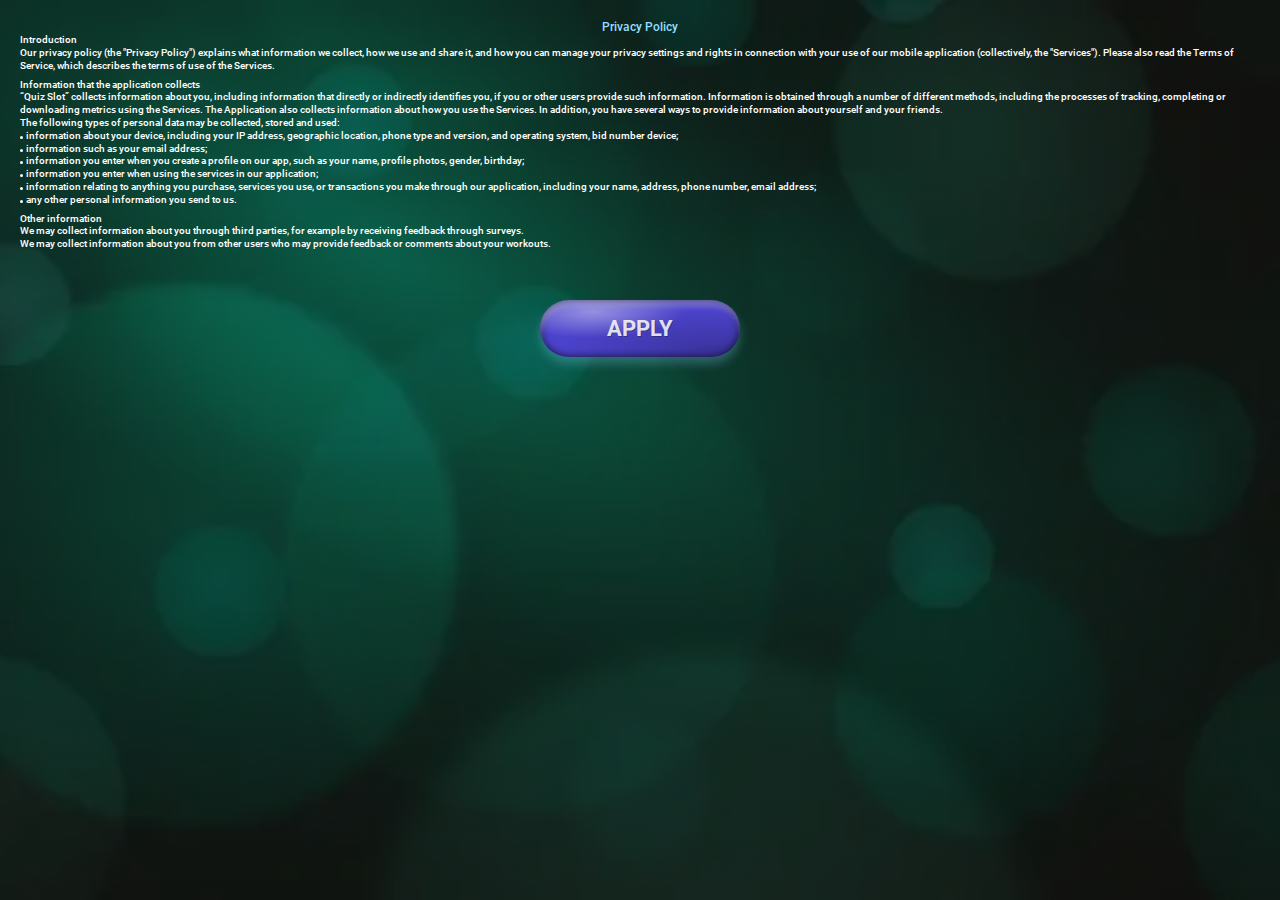
<file: index.html>
<!DOCTYPE html>
<html lang="ru">

<head>
	<title>Quiz Slot</title>
	<meta charset="UTF-8">
	<meta name="format-detection" content="telephone=no">
	<!-- <style>body{opacity: 0;}</style> -->
	<link rel="stylesheet" href="css/style.min.css?_v=20220322151805">
	<link rel="shortcut icon" href="favicon.ico">
	<!-- <meta name="robots" content="noindex, nofollow"> -->
	<meta name="viewport" content="width=device-width, initial-scale=1.0">
</head>

<body>
	<div class="preloader">
		<div class="preloader__acces acces-preloader">
			<div class="acces-preloader__title">
				Privacy Policy
			</div>
			<div class="acces-preloader__text text-pre">
				Introduction <br>
				Our privacy policy (the "Privacy Policy") explains what information we collect, how we use and share it,
				and how you can manage your privacy settings and rights in connection with your use of our mobile
				application (collectively, the "Services"). Please also read the Terms of Service, which describes the
				terms of use of the Services.
			</div>

			<div class="acces-preloader__text text-pre">
				Information that the application collects <br>
				“Quiz Slot” collects information about you, including information that directly or indirectly identifies
				you, if you or other users provide such information. Information is obtained through a number of
				different methods, including the processes of tracking, completing or downloading metrics using the
				Services. The Application also collects information about how you use the Services. In addition, you have
				several ways to provide information about yourself and your friends.
				<ul class="preloader__list">
					<li class="preloader__text text-pre text-pre_list-main">The following types of personal data may be
						collected, stored and used:</li>
					<li class="preloader__text text-pre text-pre_list">information about your device, including your IP
						address, geographic location, phone type and version,
						and operating system, bid number device;</li>
					<li class="preloader__text text-pre text-pre_list">information such as your email address;</li>
					<li class="preloader__text text-pre text-pre_list">information you enter when you create a profile on
						our app, such as your name, profile photos, gender, birthday;</li>
					<li class="preloader__text text-pre text-pre_list">information you enter when using the services in
						our application; </li>
					<li class="preloader__text text-pre text-pre_list">information relating to anything you purchase,
						services you use, or transactions you make through our application, including your name, address,
						phone number, email address;</li>
					<li class="preloader__text text-pre text-pre_list">any other personal information you send to us.</li>
				</ul>
			</div>

			<div class="acces-preloader__text text-pre">
				Other information <br>
				We may collect information about you through third parties, for example by receiving feedback through
				surveys. <br>
				We may collect information about you from other users who may provide feedback or comments about your
				workouts.
			</div>
			<button type="button" class="acces-preloader__button button">
				<p>Apply</p>
			</button>
		</div>
	</div>
	<div class="name">
		<div class="name__body">
			<div class="name__item">
				<div class="name__title">Millionaire Winner&rsquo;s</div>
				<input placeholder="Enter Your Name" type="text" class="name__input">
				<button type="button" class="name__button button button_red">
					<p>Apply</p>
				</button>
			</div>
		</div>
	</div>
	<div class="wrapper">
		<div class="wrapper__header header">
			<div class="header__count">
				<span></span>
				<span></span>
				<span class="header__money">8000$</span>
			</div>
			<div class="header__player">
				<div class="header__icon">
					<img src="img/icons/icon-user.svg" alt="Icon">
				</div>
				<div class="header__player-name">
					Player#1
				</div>
			</div>
		</div>
		<div class="wrapper__buttons">
			<a href="game.html" class="wrapper__button button button_red">
				<p>PLAY</p>
			</a>
			<a href="bonus.html" class="wrapper__button button">
				<p>extra game</p>
			</a>
		</div>
	</div>
	<script src="js/app.min.js?_v=20220322151805"></script>
</body>

</html>
</file>
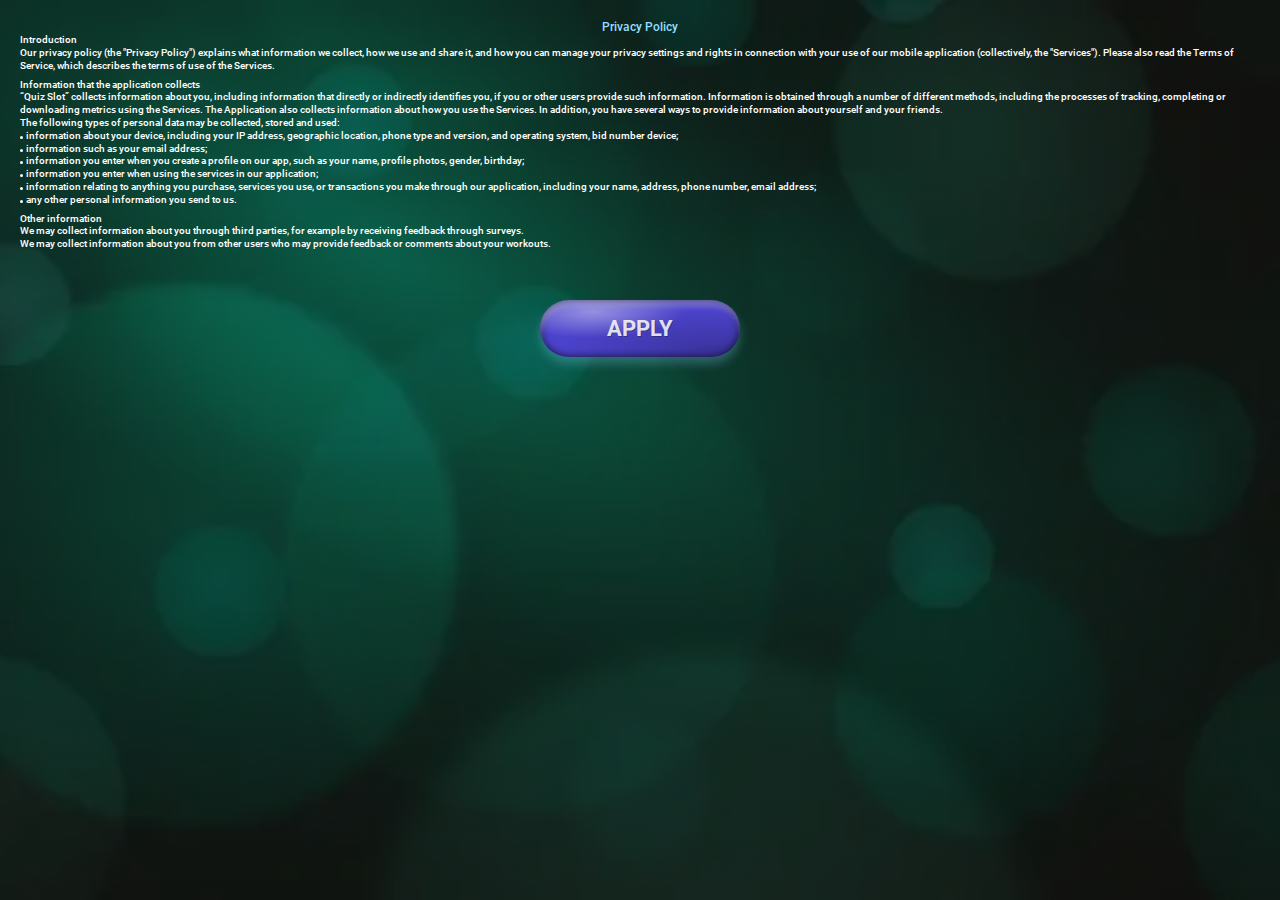
<file: bonus.html>
<!DOCTYPE html>
<html lang="ru">

<head>
	<title>Quiz Slot - Extra game</title>
	<meta charset="UTF-8">
	<meta name="format-detection" content="telephone=no">
	<!-- <style>body{opacity: 0;}</style> -->
	<link rel="stylesheet" href="css/style.min.css?_v=20220322154411">
	<link rel="shortcut icon" href="favicon.ico">
	<!-- <meta name="robots" content="noindex, nofollow"> -->
	<meta name="viewport" content="width=device-width, initial-scale=1.0">
</head>

<body>
	<div class="preloader">
		<div class="preloader__acces acces-preloader">
			<div class="acces-preloader__title">
				Privacy Policy
			</div>
			<div class="acces-preloader__text text-pre">
				Introduction <br>
				Our privacy policy (the "Privacy Policy") explains what information we collect, how we use and share it,
				and how you can manage your privacy settings and rights in connection with your use of our mobile
				application (collectively, the "Services"). Please also read the Terms of Service, which describes the
				terms of use of the Services.
			</div>

			<div class="acces-preloader__text text-pre">
				Information that the application collects <br>
				“Quiz Slot” collects information about you, including information that directly or indirectly identifies
				you, if you or other users provide such information. Information is obtained through a number of
				different methods, including the processes of tracking, completing or downloading metrics using the
				Services. The Application also collects information about how you use the Services. In addition, you have
				several ways to provide information about yourself and your friends.
				<ul class="preloader__list">
					<li class="preloader__text text-pre text-pre_list-main">The following types of personal data may be
						collected, stored and used:</li>
					<li class="preloader__text text-pre text-pre_list">information about your device, including your IP
						address, geographic location, phone type and version,
						and operating system, bid number device;</li>
					<li class="preloader__text text-pre text-pre_list">information such as your email address;</li>
					<li class="preloader__text text-pre text-pre_list">information you enter when you create a profile on
						our app, such as your name, profile photos, gender, birthday;</li>
					<li class="preloader__text text-pre text-pre_list">information you enter when using the services in
						our application; </li>
					<li class="preloader__text text-pre text-pre_list">information relating to anything you purchase,
						services you use, or transactions you make through our application, including your name, address,
						phone number, email address;</li>
					<li class="preloader__text text-pre text-pre_list">any other personal information you send to us.</li>
				</ul>
			</div>

			<div class="acces-preloader__text text-pre">
				Other information <br>
				We may collect information about you through third parties, for example by receiving feedback through
				surveys. <br>
				We may collect information about you from other users who may provide feedback or comments about your
				workouts.
			</div>
			<button type="button" class="acces-preloader__button button">
				<p>Apply</p>
			</button>
		</div>
	</div>
	<div class="wrapper">
		<div class="wrapper__header header">
			<a href="index.html" class="header__button button button_home">
				<p>quit</p>
			</a>
			<div class="header__count">
				<span></span>
				<span></span>
				<span class="header__money">8000$</span>

			</div>
			<div class="header__player">
				<div class="header__icon">
					<img src="img/icons/icon-user.svg" alt="Icon">
				</div>
				<div class="header__player-name">
					Player#1
				</div>
			</div>
		</div>
		<div class="wrapper__bonus bonus">
			<div class="bonus__body">
				<div class="bonus__title">
					<img src="img/icons/logo.svg" alt="Logo">
				</div>

				<div class="bonus__box">
					<div class="bonus__box-body">
						<div class="bonus__image-box">
							<img src="img/bonus/box.svg" alt="Image">
						</div>
						<div class="bonus__image-box-face">
							<img src="img/bonus/box-face.svg" alt="Image">
						</div>
						<div class="bonus__balls">
							<div class="bonus__ball bonus__ball_zero">
								<img src="img/bonus/ball-0.svg" alt="Image">
							</div>
							<div class="bonus__ball bonus__ball_three">
								<img src="img/bonus/ball-3.svg" alt="Image">
							</div>
							<div class="bonus__ball bonus__ball_double-three">
								<img src="img/bonus/ball-33.svg" alt="Image">
							</div>
							<div class="bonus__ball bonus__ball_five">
								<img src="img/bonus/ball-5.svg" alt="Image">
							</div>
							<div class="bonus__ball bonus__ball_six">
								<img src="img/bonus/ball-6.svg" alt="Image">
							</div>
							<div class="bonus__ball bonus__ball_seven">
								<img src="img/bonus/ball-7.svg" alt="Image">
							</div>
							<div class="bonus__ball bonus__ball_nine">
								<img src="img/bonus/ball-9.svg" alt="Image">
							</div>
						</div>
					</div>
					<div class="bonus__prize">
						<div class="bonus__image-prize">
							<picture><source srcset="img/bonus/bonus-ball.webp" type="image/webp"><img src="img/bonus/bonus-ball.png" alt="Image"></picture>
						</div>
						<div class="bonus__count-prize title-bonus">
							bonus +500$
						</div>
					</div>
				</div>
				<button type="button" class="bonus__arrow">
					<img src="img/bonus/arrow.svg" alt="Icon">
				</button>
			</div>
		</div>
	</div>
	<script src="js/app.min.js?_v=20220322154411"></script>
</body>

</html>
</file>
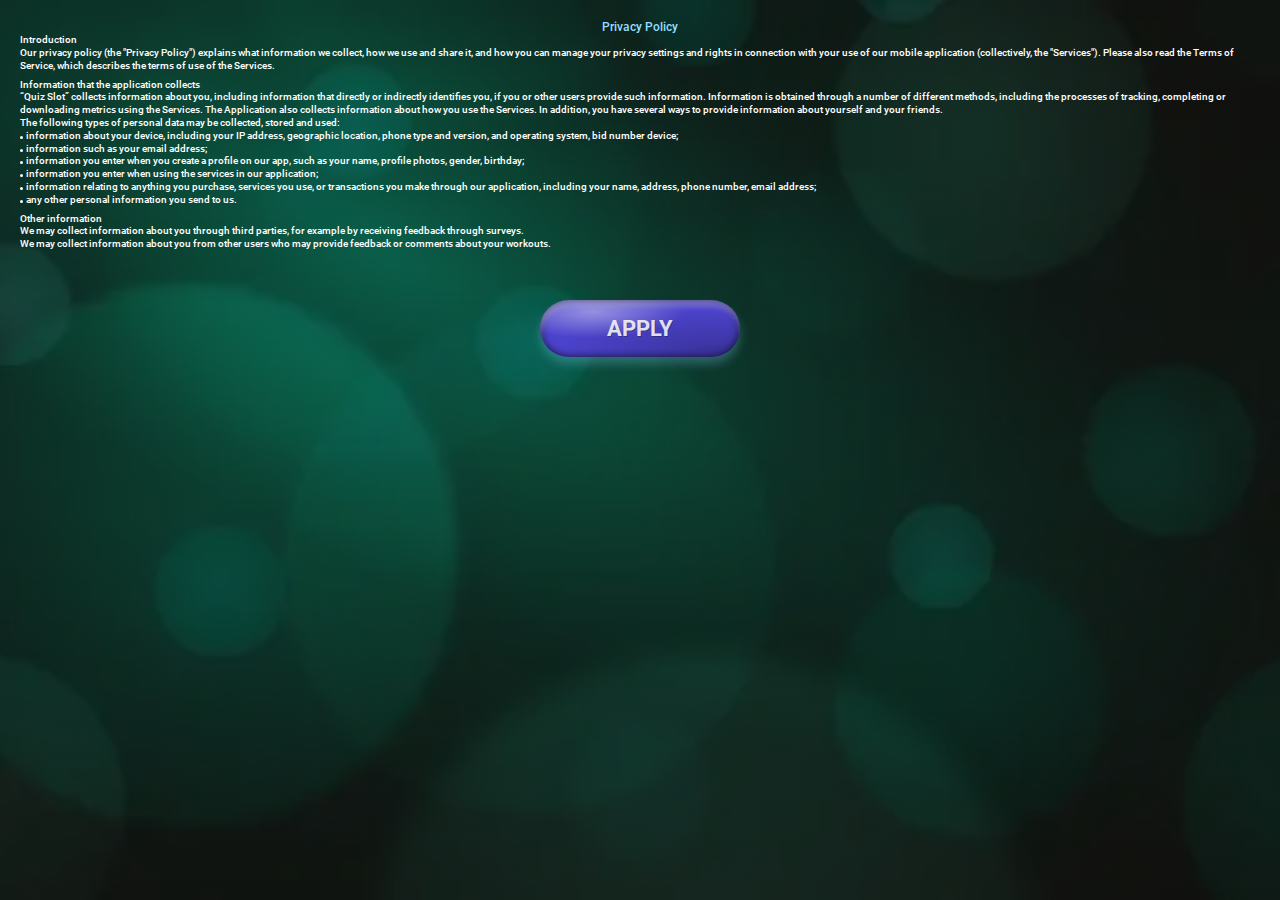
<file: game.html>
<!DOCTYPE html>
<html lang="ru">

<head>
	<title>Quiz Slot - Game</title>
	<meta charset="UTF-8">
	<meta name="format-detection" content="telephone=no">
	<!-- <style>body{opacity: 0;}</style> -->
	<link rel="stylesheet" href="css/style.min.css?_v=20220322151805">
	<link rel="shortcut icon" href="favicon.ico">
	<!-- <meta name="robots" content="noindex, nofollow"> -->
	<meta name="viewport" content="width=device-width, initial-scale=1.0">
</head>

<body>
	<div class="preloader">
		<div class="preloader__acces acces-preloader">
			<div class="acces-preloader__title">
				Privacy Policy
			</div>
			<div class="acces-preloader__text text-pre">
				Introduction <br>
				Our privacy policy (the "Privacy Policy") explains what information we collect, how we use and share it,
				and how you can manage your privacy settings and rights in connection with your use of our mobile
				application (collectively, the "Services"). Please also read the Terms of Service, which describes the
				terms of use of the Services.
			</div>

			<div class="acces-preloader__text text-pre">
				Information that the application collects <br>
				“Quiz Slot” collects information about you, including information that directly or indirectly identifies
				you, if you or other users provide such information. Information is obtained through a number of
				different methods, including the processes of tracking, completing or downloading metrics using the
				Services. The Application also collects information about how you use the Services. In addition, you have
				several ways to provide information about yourself and your friends.
				<ul class="preloader__list">
					<li class="preloader__text text-pre text-pre_list-main">The following types of personal data may be
						collected, stored and used:</li>
					<li class="preloader__text text-pre text-pre_list">information about your device, including your IP
						address, geographic location, phone type and version,
						and operating system, bid number device;</li>
					<li class="preloader__text text-pre text-pre_list">information such as your email address;</li>
					<li class="preloader__text text-pre text-pre_list">information you enter when you create a profile on
						our app, such as your name, profile photos, gender, birthday;</li>
					<li class="preloader__text text-pre text-pre_list">information you enter when using the services in
						our application; </li>
					<li class="preloader__text text-pre text-pre_list">information relating to anything you purchase,
						services you use, or transactions you make through our application, including your name, address,
						phone number, email address;</li>
					<li class="preloader__text text-pre text-pre_list">any other personal information you send to us.</li>
				</ul>
			</div>

			<div class="acces-preloader__text text-pre">
				Other information <br>
				We may collect information about you through third parties, for example by receiving feedback through
				surveys. <br>
				We may collect information about you from other users who may provide feedback or comments about your
				workouts.
			</div>
			<button type="button" class="acces-preloader__button button">
				<p>Apply</p>
			</button>
		</div>
	</div>
	<div class="wrapper">
		<div class="wrapper__loose loose">
			<div class="loose__body">
				<div class="loose__text">You loose!</div>
				<a href="game.html" class="loose__button button button_red">
					<p>Play again</p>
				</a>
			</div>
		</div>
		<div class="wrapper__play play">
			<div class="play__body">
				<div class="play__text">CONGRATULATIONS!</div>
				<div class="play__text">You win 1.000.000$!</div>
				<a href="game.html" class="play__button button button_red">
					<p>Play again</p>
				</a>
				<a href="index.html" class="play__button play__button_home button button_home">
					<p>quit</p>
				</a>
			</div>
		</div>
		<div class="wrapper__game game">
			<div class="game__header header-game">
				<a href="index.html" class="header-game__button button button_home">
					<p>quit</p>
				</a>
				<div class="header-game__actives">
					<button type="button" class="header-game__time">
						<img src="img/icons/arrows-rotate.svg" alt="Icon">
						<span class="header-game__time-closet closet"></span>
					</button>
					<button type="button" class="header-game__half">
						<p>x2</p>
						<span class="header-game__half-closet closet"></span>
					</button>
				</div>
				<div class="header-game__timer">
					<p>30</p>
				</div>
			</div>
			<div class="game__body">
				<div class="game__question"></div>
				<div class="game__answers">
					<div class="game__answer game__answer_one">
						<div class="game__icon">
							a
						</div>
						<button type="button" class="game__item  game__item_two">
							<span></span>
							<span class="game__variant game__variant-a"></span>
						</button>
					</div>
					<div class="game__answer game__answer_two">
						<div class="game__icon">
							b
						</div>
						<button type="button" class="game__item game__item_two">
							<span></span>
							<span class="game__variant game__variant-b"></span>
						</button>
					</div>
					<div class="game__answer game__answer_three">
						<div class="game__icon">
							c
						</div>
						<button type="button" class="game__item game__item_three">
							<span></span>
							<span class="game__variant game__variant-c"></span>
						</button>
					</div>
					<div class="game__answer game__answer_four">
						<div class="game__icon">
							d
						</div>
						<button type="button" class="game__item game__item_four">
							<span></span>
							<span class="game__variant game__variant-d"></span>
						</button>
					</div>
				</div>
			</div>
			<div class="game__score score">
				<div class="score__body">
					<div class="score__target score__target_one _active">
						<div class="score__number">1</div>
						<div class="score__money">8.000$</div>
					</div>
					<div class="score__target score__target_two">
						<div class="score__number">2</div>
						<div class="score__money">10.000$</div>
					</div>
					<div class="score__target score__target_three">
						<div class="score__number">3</div>
						<div class="score__money">500.000$</div>
					</div>
					<div class="score__target score__target_four">
						<div class="score__number">4</div>
						<div class="score__money">700.000$</div>
					</div>
					<div class="score__target score__target_five">
						<div class="score__number">5</div>
						<div class="score__money">1000.000$</div>
					</div>
				</div>
			</div>
		</div>
	</div>
	<script src="js/app.min.js?_v=20220322151805"></script>
</body>

</html>
</file>
<file: css/style.min.css>
@font-face{font-family:Roboto;font-display:swap;src:url(../fonts/Roboto-Black.woff2) format("woff2"),url(../fonts/Roboto-Black.woff) format("woff");font-weight:900;font-style:normal}@font-face{font-family:Roboto;font-display:swap;src:url(../fonts/Roboto-Bold.woff2) format("woff2"),url(../fonts/Roboto-Bold.woff) format("woff");font-weight:700;font-style:normal}@font-face{font-family:Roboto;font-display:swap;src:url(../fonts/Roboto-Regular.woff2) format("woff2"),url(../fonts/Roboto-Regular.woff) format("woff");font-weight:400;font-style:normal}@font-face{font-family:Roboto;font-display:swap;src:url(../fonts/Roboto-Medium.woff2) format("woff2"),url(../fonts/Roboto-Medium.woff) format("woff");font-weight:500;font-style:normal}*{padding:0;margin:0;border:0}*,:after,:before{-webkit-box-sizing:border-box;box-sizing:border-box}body,html{height:100%;min-width:320px}body{color:#000;line-height:1;font-family:Roboto;font-size:.875rem;-ms-text-size-adjust:100%;-moz-text-size-adjust:100%;-webkit-text-size-adjust:100%;-webkit-font-smoothing:antialiased;-moz-osx-font-smoothing:grayscale}button,input,textarea{font-family:Roboto;font-size:inherit}button{cursor:pointer;color:inherit;background-color:inherit}a{color:inherit}a:link,a:visited{text-decoration:none}a:hover{text-decoration:none}ul li{list-style:none}img{vertical-align:top}h1,h2,h3,h4,h5,h6{font-weight:inherit;font-size:inherit}body{opacity:0;visibility:hidden;-webkit-transition:opacity .3s ease 0s;-o-transition:opacity .3s ease 0s;transition:opacity .3s ease 0s}.lock body{overflow:hidden;-ms-touch-action:none;touch-action:none}body._loaded{opacity:1;visibility:visible}.no-webp .wrapper{background:url(../img/main/bg-main.jpg) center/cover no-repeat}.wrapper{min-height:100vh;display:none;-webkit-box-orient:vertical;-webkit-box-direction:normal;-ms-flex-direction:column;flex-direction:column;overflow:hidden}.wrapper._visible{display:-webkit-box;display:-ms-flexbox;display:flex}.wrapper__buttons{display:-webkit-box;display:-ms-flexbox;display:flex;-webkit-box-orient:vertical;-webkit-box-direction:normal;-ms-flex-direction:column;flex-direction:column;row-gap:3.5625rem;padding-top:4.375rem}.wrapper__button{display:-webkit-box;display:-ms-flexbox;display:flex;-webkit-box-pack:center;-ms-flex-pack:center;justify-content:center;-webkit-box-align:center;-ms-flex-align:center;align-items:center}[class*=-ibg]{position:relative}[class*=-ibg] img{position:absolute;width:100%;height:100%;top:0;left:0;-o-object-fit:cover;object-fit:cover}[class*=-ibg_contain] img{-o-object-fit:contain;object-fit:contain}.button{display:-webkit-box;display:-ms-flexbox;display:flex;-webkit-box-pack:center;-ms-flex-pack:center;justify-content:center;-webkit-box-align:center;-ms-flex-align:center;align-items:center;-ms-flex-item-align:center;-ms-grid-row-align:center;align-self:center;width:12.5rem;height:3.5625rem;background:-o-radial-gradient(86.3% 87.5%,92.09% 85.42%,rgba(0,0,0,.23) 0,rgba(0,0,0,0) 86.18%),-o-radial-gradient(26.39% 20.83%,65.28% 65.28%,rgba(255,255,255,.413) 0,rgba(255,255,255,0) 69.79%,rgba(255,255,255,0) 100%),#4c43cd;background:radial-gradient(92.09% 85.42% at 86.3% 87.5%,rgba(0,0,0,.23) 0,rgba(0,0,0,0) 86.18%),radial-gradient(65.28% 65.28% at 26.39% 20.83%,rgba(255,255,255,.413) 0,rgba(255,255,255,0) 69.79%,rgba(255,255,255,0) 100%),#4c43cd;-webkit-box-shadow:2.45679px 23.3395px 38.0802px rgba(139,87,205,.5);box-shadow:2.45679px 23.3395px 38.0802px rgba(139,87,205,.5);border-radius:66.9475px}.button_home{width:5.375rem;height:2.125rem;background:-webkit-gradient(linear,left top,left bottom,from(#f99),to(#d30000));background:-o-linear-gradient(top,#f99 0,#d30000 100%);background:linear-gradient(180deg,#f99 0,#d30000 100%);border:2px solid #fff}.button_home p{font-size:1.25rem!important;line-height:1.4375rem!important;font-weight:800;background:-webkit-gradient(linear,left top,left bottom,color-stop(30%,#fff),color-stop(66%,#faa));background:-o-linear-gradient(top,#fff 30%,#faa 66%);background:linear-gradient(180deg,#fff 30%,#faa 66%);-webkit-background-clip:text;-webkit-text-fill-color:transparent}.button_red{background:-o-radial-gradient(50% 50%,34.07% 95.56%,#ff006b 0,#b80000 100%);background:radial-gradient(34.07% 95.56% at 50% 50%,#ff006b 0,#b80000 100%);-webkit-box-shadow:0 7px 10px rgba(126,209,255,.28),inset 1px 7px 5px rgba(255,255,255,.25),inset 0 0 8px rgba(0,0,0,.78);box-shadow:0 7px 10px rgba(126,209,255,.28),inset 1px 7px 5px rgba(255,255,255,.25),inset 0 0 8px rgba(0,0,0,.78);border:3px solid #b7b7b7}.button_red p{font-weight:800;font-size:1.25rem;line-height:1.4375rem;letter-spacing:.1em;text-transform:uppercase;color:#fff;text-shadow:0 4px 4px rgba(0,0,0,.25)}.button:active{-webkit-transform:translateY(2px);-ms-transform:translateY(2px);transform:translateY(2px)}.button._lock{background:-webkit-gradient(linear,left top,left bottom,from(#787878),to(#b1b1b1));background:-o-linear-gradient(top,#787878 0,#b1b1b1 100%);background:linear-gradient(180deg,#787878 0,#b1b1b1 100%);-webkit-box-shadow:0 7px 0 #797979,0 12px 4px rgba(0,0,0,.25),inset 0 4px 11px rgba(255,255,255,.25);box-shadow:0 7px 0 #797979,0 12px 4px rgba(0,0,0,.25),inset 0 4px 11px rgba(255,255,255,.25);pointer-events:none}.button p{font-weight:700;font-size:1.375rem;line-height:1.625rem;color:rgba(255,255,255,.85);text-shadow:.614198px .614198px .614198px rgba(0,0,0,.25);text-transform:uppercase}.no-webp .preloader{background:url(../img/main/bg.jpg) center/cover no-repeat}.preloader{width:100%;min-height:100%;position:relative}.preloader::before{content:"";position:absolute;top:0;left:0;width:100%;height:100%;background:-webkit-gradient(linear,left bottom,left top,from(rgba(0,0,0,.52)),to(rgba(0,0,0,.52)));background:-o-linear-gradient(bottom,rgba(0,0,0,.52),rgba(0,0,0,.52));background:linear-gradient(0deg,rgba(0,0,0,.52),rgba(0,0,0,.52))}.preloader._hide{display:none}.acces-preloader{padding:1.25rem 1.25rem 6.875rem;display:-webkit-box;display:-ms-flexbox;display:flex;-webkit-box-orient:vertical;-webkit-box-direction:normal;-ms-flex-direction:column;flex-direction:column;position:relative}.acces-preloader._hide{display:none}.acces-preloader__title{text-align:center;font-weight:500;font-size:.75rem;line-height:119.69%;color:#93deff}.acces-preloader__text{padding-bottom:.375rem}.acces-preloader__text-hide{display:none}.acces-preloader__text-hide._visible{display:block}.acces-preloader__button{position:absolute;bottom:.625rem;left:50%;-webkit-transform:translate(-50%,0);-ms-transform:translate(-50%,0);transform:translate(-50%,0);opacity:1;visibility:visible;-webkit-box-shadow:0 7px 10px rgba(126,209,255,.28),inset 1px 7px 5px rgba(255,255,255,.25),inset 0 0 8px rgba(0,0,0,.78);box-shadow:0 7px 10px rgba(126,209,255,.28),inset 1px 7px 5px rgba(255,255,255,.25),inset 0 0 8px rgba(0,0,0,.78)}.acces-preloader__button:active{-webkit-transform:translate(-50%,2px);-ms-transform:translate(-50%,2px);transform:translate(-50%,2px)}.acces-preloader__button._hide{opacity:0;visibility:hidden}.text-pre{font-weight:500;font-size:.625rem;line-height:128.19%;color:#fff}.text-pre_list-main{list-style:none}.text-pre_list{padding-left:.375rem;list-style:none;position:relative}.text-pre_list::before{content:"";position:absolute;top:6px;left:0;width:3px;height:3px;border-radius:50%;background-color:#fff}.no-webp .name{background:url(../img/main/bg.jpg) center/cover no-repeat}.name{position:absolute;top:0;left:0;width:100%;height:100%;display:-webkit-box;display:-ms-flexbox;display:flex;-webkit-box-pack:center;-ms-flex-pack:center;justify-content:center;-webkit-box-align:center;-ms-flex-align:center;align-items:center;display:none;z-index:10}.name._visible{display:-webkit-box;display:-ms-flexbox;display:flex}.name__body{display:-webkit-box;display:-ms-flexbox;display:flex;-webkit-box-orient:vertical;-webkit-box-direction:normal;-ms-flex-direction:column;flex-direction:column;-webkit-box-align:center;-ms-flex-align:center;align-items:center;-webkit-box-pack:center;-ms-flex-pack:center;justify-content:center;width:65%;height:17.9375rem;background:-o-radial-gradient(50% 50%,33.21% 58.89%,rgba(27,184,141,.82) 0,rgba(1,62,47,.82) 98.65%);background:radial-gradient(33.21% 58.89% at 50% 50%,rgba(27,184,141,.82) 0,rgba(1,62,47,.82) 98.65%);border:2px solid #1bb88d;border-radius:11px}.name__item{width:59%}.name__title{font-weight:700;font-size:1.125rem;line-height:1.3125rem;text-transform:uppercase;color:#fff;margin-bottom:1.25rem}.name__input{width:100%;height:3.4375rem;background:-webkit-gradient(linear,left top,right top,from(#00b09b),to(#dfef23));background:-o-linear-gradient(left,#00b09b 0,#dfef23 100%);background:linear-gradient(90deg,#00b09b 0,#dfef23 100%);padding-left:.625rem;font-weight:700;font-size:1rem;line-height:1.1875rem;color:#fff}.name__input::-webkit-input-placeholder{color:rgba(51,50,50,.7);font-weight:400;font-size:.875rem;line-height:1rem}.name__input::-moz-placeholder{color:rgba(51,50,50,.7);font-weight:400;font-size:.875rem;line-height:1rem}.name__input:-ms-input-placeholder{color:rgba(51,50,50,.7);font-weight:400;font-size:.875rem;line-height:1rem}.name__input::-ms-input-placeholder{color:rgba(51,50,50,.7);font-weight:400;font-size:.875rem;line-height:1rem}.name__input::placeholder{color:rgba(51,50,50,.7);font-weight:400;font-size:.875rem;line-height:1rem}.name__button{margin:1.875rem auto 0}.header{display:-webkit-box;display:-ms-flexbox;display:flex;-webkit-box-pack:center;-ms-flex-pack:center;justify-content:center;position:relative;margin-top:.9375rem}.header__button{position:absolute;top:0;left:1.875rem}.header__count{width:9.0625rem;height:1.5625rem;position:relative}.header__count span{font-weight:700;font-size:.75rem;line-height:.875rem;color:#fff}.header__count span:first-child{position:absolute;top:-2px;left:-2px;right:-2px;bottom:-2px;background:-webkit-gradient(linear,left top,right top,from(#018866),to(#ffef55));background:-o-linear-gradient(left,#018866 0,#ffef55 100%);background:linear-gradient(90deg,#018866 0,#ffef55 100%);border-radius:14.5px;z-index:1}.header__count span:nth-child(2){position:absolute;top:0;left:0;right:0;bottom:0;background:-webkit-gradient(linear,left top,right top,from(#00bf8f),to(#001510));background:-o-linear-gradient(left,#00bf8f 0,#001510 100%);background:linear-gradient(90deg,#00bf8f 0,#001510 100%);border-radius:14.5px;display:-webkit-box;display:-ms-flexbox;display:flex;-webkit-box-pack:center;-ms-flex-pack:center;justify-content:center;-webkit-box-align:center;-ms-flex-align:center;align-items:center;z-index:2}.header__count span:last-child{position:absolute;top:.375rem;left:0;width:100%;text-align:center;z-index:2}.header__money._anim-delete-money{-webkit-animation:delete-money .3s ease;animation:delete-money .3s ease}.header__money._anim-add-money{-webkit-animation:add-money .5s ease 2;animation:add-money .5s ease 2}.header__player{position:absolute;top:0;right:2.5rem;display:-webkit-box;display:-ms-flexbox;display:flex;-webkit-box-align:center;-ms-flex-align:center;align-items:center}.header__player-name{font-weight:700;font-size:.75rem;line-height:.875rem;color:#fff;margin-left:.4375rem}.bonus{min-height:calc(100vh - 40px)}.bonus__body{margin:1.25rem .9375rem 0;position:relative;display:-webkit-box;display:-ms-flexbox;display:flex;-webkit-box-pack:center;-ms-flex-pack:center;justify-content:center;-webkit-box-align:center;-ms-flex-align:center;align-items:center}.bonus__title{-ms-flex-item-align:start;align-self:flex-start;position:absolute;top:.625rem;left:5%}.bonus__title img{max-width:60%}.bonus__box{position:relative}.bonus__box-body._hide{-webkit-transition:all .6s ease 0s;-o-transition:all .6s ease 0s;transition:all .6s ease 0s;opacity:0;visibility:hidden}.bonus__image-box-face{position:absolute;top:0;left:0;width:100%;height:100%;z-index:2}.bonus__balls{position:absolute;top:45%;left:50%;-webkit-transform:translate(-50%,-50%);-ms-transform:translate(-50%,-50%);transform:translate(-50%,-50%);width:100%;height:14.375rem}.bonus__ball{position:absolute}.bonus__ball._anim-zero{animation:move-ball-zero .5s linear 7 .1s;-webkit-animation:move-ball-zero .5s linear 7 .1s}.bonus__ball._anim-three{animation:move-ball-three .5s linear 6 .2s;-webkit-animation:move-ball-three .5s linear 6 .2s}.bonus__ball._anim-double-three{animation:move-ball-double-three .5s linear 5;-webkit-animation:move-ball-double-three .5s linear 5}.bonus__ball._anim-five{animation:move-ball-five .5s linear 7;-webkit-animation:move-ball-five .5s linear 7}.bonus__ball._anim-six{animation:move-ball-six .5s linear 4 .4s;-webkit-animation:move-ball-six .5s linear 4 .4s}.bonus__ball._anim-seven{animation:move-ball-seven .5s linear 7;-webkit-animation:move-ball-seven .5s linear 7}.bonus__ball._anim-nine{animation:move-ball-nine .5s linear 4 .3s;-webkit-animation:move-ball-nine .5s linear 4 .3s}.bonus__ball_zero{bottom:0;left:7.1875rem}.bonus__ball_three{bottom:.3125rem;left:4.375rem;z-index:2}.bonus__ball_double-three{bottom:.9375rem;left:5rem;z-index:1}.bonus__ball_five{bottom:1.25rem;left:2.5rem}.bonus__ball_six{bottom:2.5rem;left:6.875rem}.bonus__ball_seven{bottom:3.125rem;left:.9375rem}.bonus__ball_nine{bottom:.9375rem;left:10rem}.bonus__arrow{position:absolute;top:35%;right:5%;background:-o-linear-gradient(266.58deg,#00bf8f -19.95%,#eeff2e 75.56%);background:linear-gradient(183.42deg,#00bf8f -19.95%,#eeff2e 75.56%);-webkit-box-shadow:0 4px 4px rgba(0,0,0,.69),.614198px .614198px .614198px rgba(0,0,0,.25);box-shadow:0 4px 4px rgba(0,0,0,.69),.614198px .614198px .614198px rgba(0,0,0,.25);width:7.25rem;height:7.25rem;border-radius:50%}.bonus__arrow img{position:relative;top:4px}.bonus__arrow._not-active{pointer-events:none;-webkit-transform:rotate(360deg);-ms-transform:rotate(360deg);transform:rotate(360deg);-webkit-transition:-webkit-transform 3.5s ease-in;transition:-webkit-transform 3.5s ease-in;-o-transition:transform 3.5s ease-in;transition:transform 3.5s ease-in;transition:transform 3.5s ease-in,-webkit-transform 3.5s ease-in}.bonus__prize{position:absolute;top:50%;left:50%;-webkit-transform:translate(-50%,-50%);-ms-transform:translate(-50%,-50%);transform:translate(-50%,-50%);opacity:0;visibility:hidden}.bonus__prize._visible{opacity:1;visibility:visible;-webkit-transition:all .3s ease 0s;-o-transition:all .3s ease 0s;transition:all .3s ease 0s}.bonus__count-prize{position:absolute;top:50%;left:50%;-webkit-transform:translate(-50%,-50%);-ms-transform:translate(-50%,-50%);transform:translate(-50%,-50%);white-space:nowrap;font-size:2.125rem!important}.title-bonus{font-weight:900;font-size:2.25rem;line-height:2.625rem;text-transform:uppercase;background:-webkit-gradient(linear,left top,left bottom,from(#ff8008),to(#ffc837));background:-o-linear-gradient(top,#ff8008 0,#ffc837 100%);background:linear-gradient(180deg,#ff8008 0,#ffc837 100%);-webkit-background-clip:text;-webkit-text-fill-color:transparent}.game__body{width:36.25rem;height:13.125rem;margin:1.875rem auto 0}.game__question{background:url(../img/icons/quest.svg) center/contain no-repeat;height:4.25rem;font-weight:500;font-size:1.25rem;line-height:1.4375rem;color:#fff;display:-webkit-box;display:-ms-flexbox;display:flex;-webkit-box-pack:center;-ms-flex-pack:center;justify-content:center;padding-top:.8125rem}.game__answers{display:-ms-grid;display:grid;-ms-grid-columns:(1fr)[2];grid-template-columns:repeat(2,1fr);row-gap:1.875rem;margin-top:1.875rem}.game__answer{display:-webkit-box;display:-ms-flexbox;display:flex;-webkit-column-gap:.625rem;-moz-column-gap:.625rem;column-gap:.625rem;-webkit-box-align:center;-ms-flex-align:center;align-items:center;pointer-events:none}.game__answer._hide{opacity:0;visibility:hidden;-webkit-transition:all .3s ease 0s;-o-transition:all .3s ease 0s;transition:all .3s ease 0s}.game__answer._choice .game__item span:first-child{background:#00d9ff}.game__answer._win .game__item span:last-child{-webkit-animation:win_question 2s ease forwards;animation:win_question 2s ease forwards}.game__answer._loose .game__item span:last-child{-webkit-animation:loose_question 2s ease forwards;animation:loose_question 2s ease forwards}.game__answer._active{pointer-events:fill}.game__icon{width:2rem;height:2rem;border-radius:50%;display:-webkit-box;display:-ms-flexbox;display:flex;-webkit-box-pack:center;-ms-flex-pack:center;justify-content:center;-webkit-box-align:center;-ms-flex-align:center;align-items:center;text-transform:uppercase;background:-o-radial-gradient(50% 50%,79.69% 79.69%,#00bf8f 0,#001510 100%);background:radial-gradient(79.69% 79.69% at 50% 50%,#00bf8f 0,#001510 100%);border:.5px solid rgba(255,255,255,.34);-webkit-box-shadow:0 9px 8px rgba(0,0,0,.25);box-shadow:0 9px 8px rgba(0,0,0,.25);border-radius:26px;font-weight:700;font-size:.75rem;line-height:.875rem;color:#fff}.game__item{-webkit-box-flex:0;-ms-flex:0 1 14.375rem;flex:0 1 14.375rem;height:2.8125rem;position:relative}.game__item span:first-child{position:absolute;top:-2px;bottom:-2px;left:-2px;right:-2px;background:-o-linear-gradient(255deg,#fe5,#018765);background:linear-gradient(195deg,#fe5,#018765);border-radius:19.5px}.game__item span:last-child{position:absolute;top:0;bottom:0;left:0;right:0;z-index:1;background:-webkit-gradient(linear,left top,right top,from(#00b09b),to(#dfef23));background:-o-linear-gradient(left,#00b09b 0,#dfef23 100%);background:linear-gradient(90deg,#00b09b 0,#dfef23 100%);border-radius:19.5px;border-image-slice:1;font-weight:500;font-size:1rem;line-height:1.1875rem;color:#333232;display:-webkit-box;display:-ms-flexbox;display:flex;-webkit-box-align:center;-ms-flex-align:center;align-items:center;text-align:start;padding-left:.625rem}.game__variant._text-small{font-size:.5625rem!important}.loose{position:absolute;top:-200%;left:0;opacity:0;visibility:hidden;width:100%;min-height:100vh;background-color:rgba(0,0,0,.9);z-index:9;display:-webkit-box;display:-ms-flexbox;display:flex;-webkit-box-pack:center;-ms-flex-pack:center;justify-content:center;-webkit-box-align:center;-ms-flex-align:center;align-items:center;-webkit-transition:all .7s ease 0s;-o-transition:all .7s ease 0s;transition:all .7s ease 0s}.loose._active{top:0;opacity:1;visibility:visible}.loose__body{text-align:center}.loose__text{font-weight:700;font-size:2.5rem;line-height:1.4375rem;color:#fff;margin-bottom:1.5625rem;text-transform:uppercase}.loose__link{display:block}.play{position:absolute;top:-200%;left:0;opacity:0;visibility:hidden;width:100%;min-height:100vh;background-color:rgba(0,0,0,.9);z-index:9;display:-webkit-box;display:-ms-flexbox;display:flex;-webkit-box-pack:center;-ms-flex-pack:center;justify-content:center;-webkit-box-align:center;-ms-flex-align:center;align-items:center;-webkit-transition:all .7s ease 0s;-o-transition:all .7s ease 0s;transition:all .7s ease 0s}.play._active{top:0;opacity:1;visibility:visible}.play__body{text-align:center}.play__text{font-weight:700;font-size:2.5rem;line-height:1.4375rem;color:#fff;margin-bottom:1.5625rem;text-transform:uppercase}.play__button{margin:0 auto}.play__button_home{margin-top:.9375rem;width:12.5rem;height:3.5625rem}.play__button_home p{font-size:1.25rem;line-height:1.4375rem;letter-spacing:.1em}.score{position:absolute;top:0;right:0;width:100%;min-height:100vh;opacity:0;visibility:hidden;background:rgba(50,24,33,.72);-webkit-transition:all .3s ease 0s;-o-transition:all .3s ease 0s;transition:all .3s ease 0s;z-index:7}.score._visible{opacity:1;visibility:visible}.score__body{position:absolute;top:0;right:0;width:10.6875rem;height:100vh;background:-o-radial-gradient(50% 50%,33.21% 58.89%,rgba(27,184,141,.82) 0,rgba(1,62,47,.82) 98.65%);background:radial-gradient(33.21% 58.89% at 50% 50%,rgba(27,184,141,.82) 0,rgba(1,62,47,.82) 98.65%);border:2px solid #1bb88d;border-radius:11px;display:-webkit-box;display:-ms-flexbox;display:flex;-webkit-box-orient:vertical;-webkit-box-direction:reverse;-ms-flex-direction:column-reverse;flex-direction:column-reverse;-webkit-box-pack:center;-ms-flex-pack:center;justify-content:center;-webkit-box-align:center;-ms-flex-align:center;align-items:center}.score__target{width:100%;display:-ms-grid;display:grid;-ms-grid-columns:10% 90%;grid-template-columns:10% 90%;-webkit-box-align:center;-ms-flex-align:center;align-items:center;font-weight:700;font-size:.75rem;line-height:.875rem;padding:.3125rem}.score__target:not(:last-child){margin-top:.625rem}.score__target._active .score__money::before{-webkit-animation:move-points-game 1.5s ease-out 2s forwards;animation:move-points-game 1.5s ease-out 2s forwards}.score__target._active .score__money::after{-webkit-animation:visible_dot .5s ease 3.5s forwards;animation:visible_dot .5s ease 3.5s forwards}.score__target._visible .score__money::before{-webkit-animation:stay-points-game 2s ease-out forwards;animation:stay-points-game 2s ease-out forwards}.score__number{color:#ffca43}.score__money{-ms-grid-column-align:center;justify-self:center;width:100%;height:1.5625rem;display:-webkit-box;display:-ms-flexbox;display:flex;-webkit-box-pack:center;-ms-flex-pack:center;justify-content:center;-webkit-box-align:center;-ms-flex-align:center;align-items:center;color:#fff;position:relative;z-index:1}.score__money::before{content:"";position:absolute;top:3.75rem;left:0;width:100%;height:1.5625rem;background:-o-linear-gradient(266.58deg,#00bf8f -19.95%,#eeff2e 75.56%);background:linear-gradient(183.42deg,#00bf8f -19.95%,#eeff2e 75.56%);-webkit-box-shadow:0 4px 4px rgba(0,0,0,.69),.614198px .614198px .614198px rgba(0,0,0,.25);box-shadow:0 4px 4px rgba(0,0,0,.69),.614198px .614198px .614198px rgba(0,0,0,.25);border-radius:200px;z-index:-1;opacity:0;visibility:hidden}.score__money::after{content:"";position:absolute;top:.5rem;left:1.875rem;width:.375rem;height:.375rem;border-radius:50%;background:#fb4646;opacity:0;visibility:hidden}.header-game{margin:1.5625rem 1.875rem 0;display:-webkit-box;display:-ms-flexbox;display:flex;-webkit-box-pack:justify;-ms-flex-pack:justify;justify-content:space-between;-webkit-box-align:center;-ms-flex-align:center;align-items:center}.header-game__actives{display:-webkit-box;display:-ms-flexbox;display:flex;-webkit-box-align:center;-ms-flex-align:center;align-items:center;-webkit-column-gap:1.25rem;-moz-column-gap:1.25rem;column-gap:1.25rem;margin-left:-2.5rem}.header-game__time{position:relative}.header-game__time._no-active{pointer-events:none}.header-game__time._no-active .header-game__time-closet{opacity:1;visibility:visible;position:absolute}.header-game__half{position:relative}.header-game__half._no-active{pointer-events:none}.header-game__half._no-active .header-game__half-closet{opacity:1;visibility:visible}.header-game__half p{font-weight:700;font-size:1.875rem;line-height:1.75rem;text-transform:uppercase;background:-webkit-gradient(linear,left top,left bottom,color-stop(50%,#d0eb2c),to(#3fc980));background:-o-linear-gradient(top,#d0eb2c 50%,#3fc980 100%);background:linear-gradient(180deg,#d0eb2c 50%,#3fc980 100%);-webkit-background-clip:text;-webkit-text-fill-color:transparent;text-shadow:0 4px 4px rgba(0,0,0,.25),0 0 16px #5c80ff;position:relative;z-index:3}.header-game__half::before{content:"";position:absolute;top:50%;left:50%;-webkit-transform:translate(-50%,-50%);-ms-transform:translate(-50%,-50%);transform:translate(-50%,-50%);width:3.875rem;height:3.875rem;border-radius:50%;background:-o-radial-gradient(50% 50%,41.94% 41.94%,rgba(1,89,67,.78) 39.06%,rgba(0,176,155,.01) 92.22%);background:radial-gradient(41.94% 41.94% at 50% 50%,rgba(1,89,67,.78) 39.06%,rgba(0,176,155,.01) 92.22%);border:.1px solid rgba(255,255,255,.05);z-index:1}.header-game__half::after{content:"";position:absolute;top:50%;left:50%;-webkit-transform:translate(-50%,-50%);-ms-transform:translate(-50%,-50%);transform:translate(-50%,-50%);width:1.75rem;height:1.75rem;border-radius:50%;background-color:#4eb87d;z-index:2}.header-game__timer{width:3.125rem;height:3.125rem;border-radius:50%;display:-webkit-box;display:-ms-flexbox;display:flex;-webkit-box-pack:center;-ms-flex-pack:center;justify-content:center;-webkit-box-align:center;-ms-flex-align:center;align-items:center;background:-o-radial-gradient(35.34% 16.38%,90.52% 90.52%,#ffac7d 0,#9d0900 100%);background:radial-gradient(90.52% 90.52% at 35.34% 16.38%,#ffac7d 0,#9d0900 100%);border:1px solid #fff;-webkit-box-shadow:inset 0 9px 1px rgba(255,255,255,.17),inset 0 0 3px #000;box-shadow:inset 0 9px 1px rgba(255,255,255,.17),inset 0 0 3px #000}.header-game__timer p{font-weight:800;font-size:1.25rem;line-height:1.4375rem;color:#fff;text-shadow:0 0 6px rgba(0,0,0,.25)}.header-game__timer._anim-time p{-webkit-animation:anim_timer 1s ease infinite;animation:anim_timer 1s ease infinite}.header-game__time-closet{top:1px!important;left:27px!important}.closet{position:absolute;top:-10px;left:15px;width:3px;height:50px;background-color:red;z-index:6;-webkit-transform:rotate(-45deg);-ms-transform:rotate(-45deg);transform:rotate(-45deg);opacity:0;visibility:hidden;-webkit-transition:all .3s ease 0s;-o-transition:all .3s ease 0s;transition:all .3s ease 0s}.closet::before{content:"";position:absolute;top:0;left:0;width:3px;height:50px;background-color:red;z-index:6;-webkit-transform:rotate(90deg);-ms-transform:rotate(90deg);transform:rotate(90deg)}@keyframes move-ball-zero{0%{-webkit-transform:rotate(0);transform:rotate(0)}20%{bottom:8.75rem}40%{bottom:0}60%{bottom:10.625rem;left:1.875rem}80%{bottom:0}100%{-webkit-transform:rotate(360deg);transform:rotate(360deg)}}@-webkit-keyframes move-ball-zero{0%{-webkit-transform:rotate(0);transform:rotate(0)}20%{bottom:8.75rem}40%{bottom:0}60%{bottom:10.625rem;left:1.875rem}80%{bottom:0}100%{-webkit-transform:rotate(360deg);transform:rotate(360deg)}}@keyframes move-ball-three{0%{-webkit-transform:rotate(0);transform:rotate(0)}20%{bottom:5rem}40%{bottom:.3125rem}60%{bottom:2.5rem;left:9.375rem}80%{bottom:.3125rem}100%{-webkit-transform:rotate(360deg);transform:rotate(360deg)}}@-webkit-keyframes move-ball-three{0%{-webkit-transform:rotate(0);transform:rotate(0)}20%{bottom:5rem}40%{bottom:.3125rem}60%{bottom:2.5rem;left:9.375rem}80%{bottom:.3125rem}100%{-webkit-transform:rotate(360deg);transform:rotate(360deg)}}@keyframes move-ball-double-three{0%{-webkit-transform:rotate(0);transform:rotate(0)}20%{bottom:11.25rem}40%{bottom:3.75rem}60%{bottom:10rem;left:9.375rem}80%{bottom:.9375rem}100%{-webkit-transform:rotate(360deg);transform:rotate(360deg)}}@-webkit-keyframes move-ball-double-three{0%{-webkit-transform:rotate(0);transform:rotate(0)}20%{bottom:11.25rem}40%{bottom:3.75rem}60%{bottom:10rem;left:9.375rem}80%{bottom:.9375rem}100%{-webkit-transform:rotate(360deg);transform:rotate(360deg)}}@keyframes move-ball-five{0%{-webkit-transform:rotate(0);transform:rotate(0)}20%{bottom:9.375rem}40%{bottom:2.5rem}60%{bottom:6.875rem;left:1.25rem}80%{bottom:2.5rem}100%{-webkit-transform:rotate(360deg);transform:rotate(360deg)}}@-webkit-keyframes move-ball-five{0%{-webkit-transform:rotate(0);transform:rotate(0)}20%{bottom:9.375rem}40%{bottom:2.5rem}60%{bottom:6.875rem;left:1.25rem}80%{bottom:2.5rem}100%{-webkit-transform:rotate(360deg);transform:rotate(360deg)}}@keyframes move-ball-six{0%{-webkit-transform:rotate(0);transform:rotate(0)}20%{bottom:9.375rem;left:1.25rem}40%{bottom:1.25rem}60%{bottom:6.875rem}80%{bottom:2.5rem}100%{-webkit-transform:rotate(360deg);transform:rotate(360deg)}}@-webkit-keyframes move-ball-six{0%{-webkit-transform:rotate(0);transform:rotate(0)}20%{bottom:9.375rem;left:1.25rem}40%{bottom:1.25rem}60%{bottom:6.875rem}80%{bottom:2.5rem}100%{-webkit-transform:rotate(360deg);transform:rotate(360deg)}}@keyframes move-ball-seven{0%{-webkit-transform:rotate(0);transform:rotate(0)}20%{bottom:11.25rem}40%{bottom:3.125rem}60%{bottom:6.25rem;left:3.75rem}80%{bottom:3.125rem}100%{-webkit-transform:rotate(360deg);transform:rotate(360deg)}}@-webkit-keyframes move-ball-seven{0%{-webkit-transform:rotate(0);transform:rotate(0)}20%{bottom:11.25rem}40%{bottom:3.125rem}60%{bottom:6.25rem;left:3.75rem}80%{bottom:3.125rem}100%{-webkit-transform:rotate(360deg);transform:rotate(360deg)}}@keyframes move-ball-nine{0%{-webkit-transform:rotate(0);transform:rotate(0)}20%{bottom:11.25rem;left:3.125rem}40%{bottom:.9375rem}60%{bottom:6.25rem}80%{bottom:.9375rem}100%{-webkit-transform:rotate(360deg);transform:rotate(360deg)}}@-webkit-keyframes move-ball-nine{0%{-webkit-transform:rotate(0);transform:rotate(0)}20%{bottom:11.25rem;left:3.125rem}40%{bottom:.9375rem}60%{bottom:6.25rem}80%{bottom:.9375rem}100%{-webkit-transform:rotate(360deg);transform:rotate(360deg)}}@-webkit-keyframes delete-money{0%{-webkit-transform:translateY(0);transform:translateY(0)}70%{-webkit-transform:translateY(0);transform:translateY(0)}100%{-webkit-transform:translateY(3px);transform:translateY(3px);color:#fa3b3b}}@keyframes delete-money{0%{-webkit-transform:translateY(0);transform:translateY(0)}70%{-webkit-transform:translateY(0);transform:translateY(0)}100%{-webkit-transform:translateY(3px);transform:translateY(3px);color:#fa3b3b}}@-webkit-keyframes add-money{0%{-webkit-transform:translateY(0);transform:translateY(0)}100%{-webkit-transform:translateY(-3px);transform:translateY(-3px);color:#fadd3b}}@keyframes add-money{0%{-webkit-transform:translateY(0);transform:translateY(0)}100%{-webkit-transform:translateY(-3px);transform:translateY(-3px);color:#fadd3b}}@-webkit-keyframes move-points-game{0%{opacity:1;visibility:visible;top:2.5rem}100%{opacity:1;visibility:visible;top:0}}@keyframes move-points-game{0%{opacity:1;visibility:visible;top:2.5rem}100%{opacity:1;visibility:visible;top:0}}@-webkit-keyframes stay-points-game{0%{opacity:1;visibility:visible;top:0}90%{opacity:1;visibility:visible;top:0}100%{opacity:1;visibility:visible;top:-13px}}@keyframes stay-points-game{0%{opacity:1;visibility:visible;top:0}90%{opacity:1;visibility:visible;top:0}100%{opacity:1;visibility:visible;top:-13px}}@-webkit-keyframes move-dot-game{0%{opacity:1;visibility:visible;top:3rem}100%{opacity:1;visibility:visible;top:.5rem}}@keyframes move-dot-game{0%{opacity:1;visibility:visible;top:3rem}100%{opacity:1;visibility:visible;top:.5rem}}@-webkit-keyframes visible_dot{0%{opacity:0;visibility:hidden}100%{opacity:1;visibility:visible}}@keyframes visible_dot{0%{opacity:0;visibility:hidden}100%{opacity:1;visibility:visible}}@-webkit-keyframes anim_timer{0%{color:#fff;-webkit-transform:scale(1);transform:scale(1)}100%{color:#f10b0b;-webkit-transform:scale(1.3);transform:scale(1.3)}}@keyframes anim_timer{0%{color:#fff;-webkit-transform:scale(1);transform:scale(1)}100%{color:#f10b0b;-webkit-transform:scale(1.3);transform:scale(1.3)}}@-webkit-keyframes win_question{0%{background:#9cb9a3}20%{background:#137929}40%{background:#9cb9a3}60%{background:#137929}80%{background:#9cb9a3}100%{background:#137929}}@keyframes win_question{0%{background:#9cb9a3}20%{background:#137929}40%{background:#9cb9a3}60%{background:#137929}80%{background:#9cb9a3}100%{background:#137929}}@-webkit-keyframes loose_question{0%{background:#f19e9e}20%{background:red}40%{background:#f19e9e}60%{background:red}80%{background:#f19e9e}100%{background:red}}@keyframes loose_question{0%{background:#f19e9e}20%{background:red}40%{background:#f19e9e}60%{background:red}80%{background:#f19e9e}100%{background:red}}@media (min-width:40.625em){.bonus__title img{max-width:80%}}@media (min-width:46.875em){.bonus__title img{max-width:100%}}.webp .wrapper{background:url(../img/main/bg-main.webp) center/cover no-repeat}.webp .preloader{background:url(../img/main/bg.webp) center/cover no-repeat}.webp .name{background:url(../img/main/bg.webp) center/cover no-repeat}
</file>
